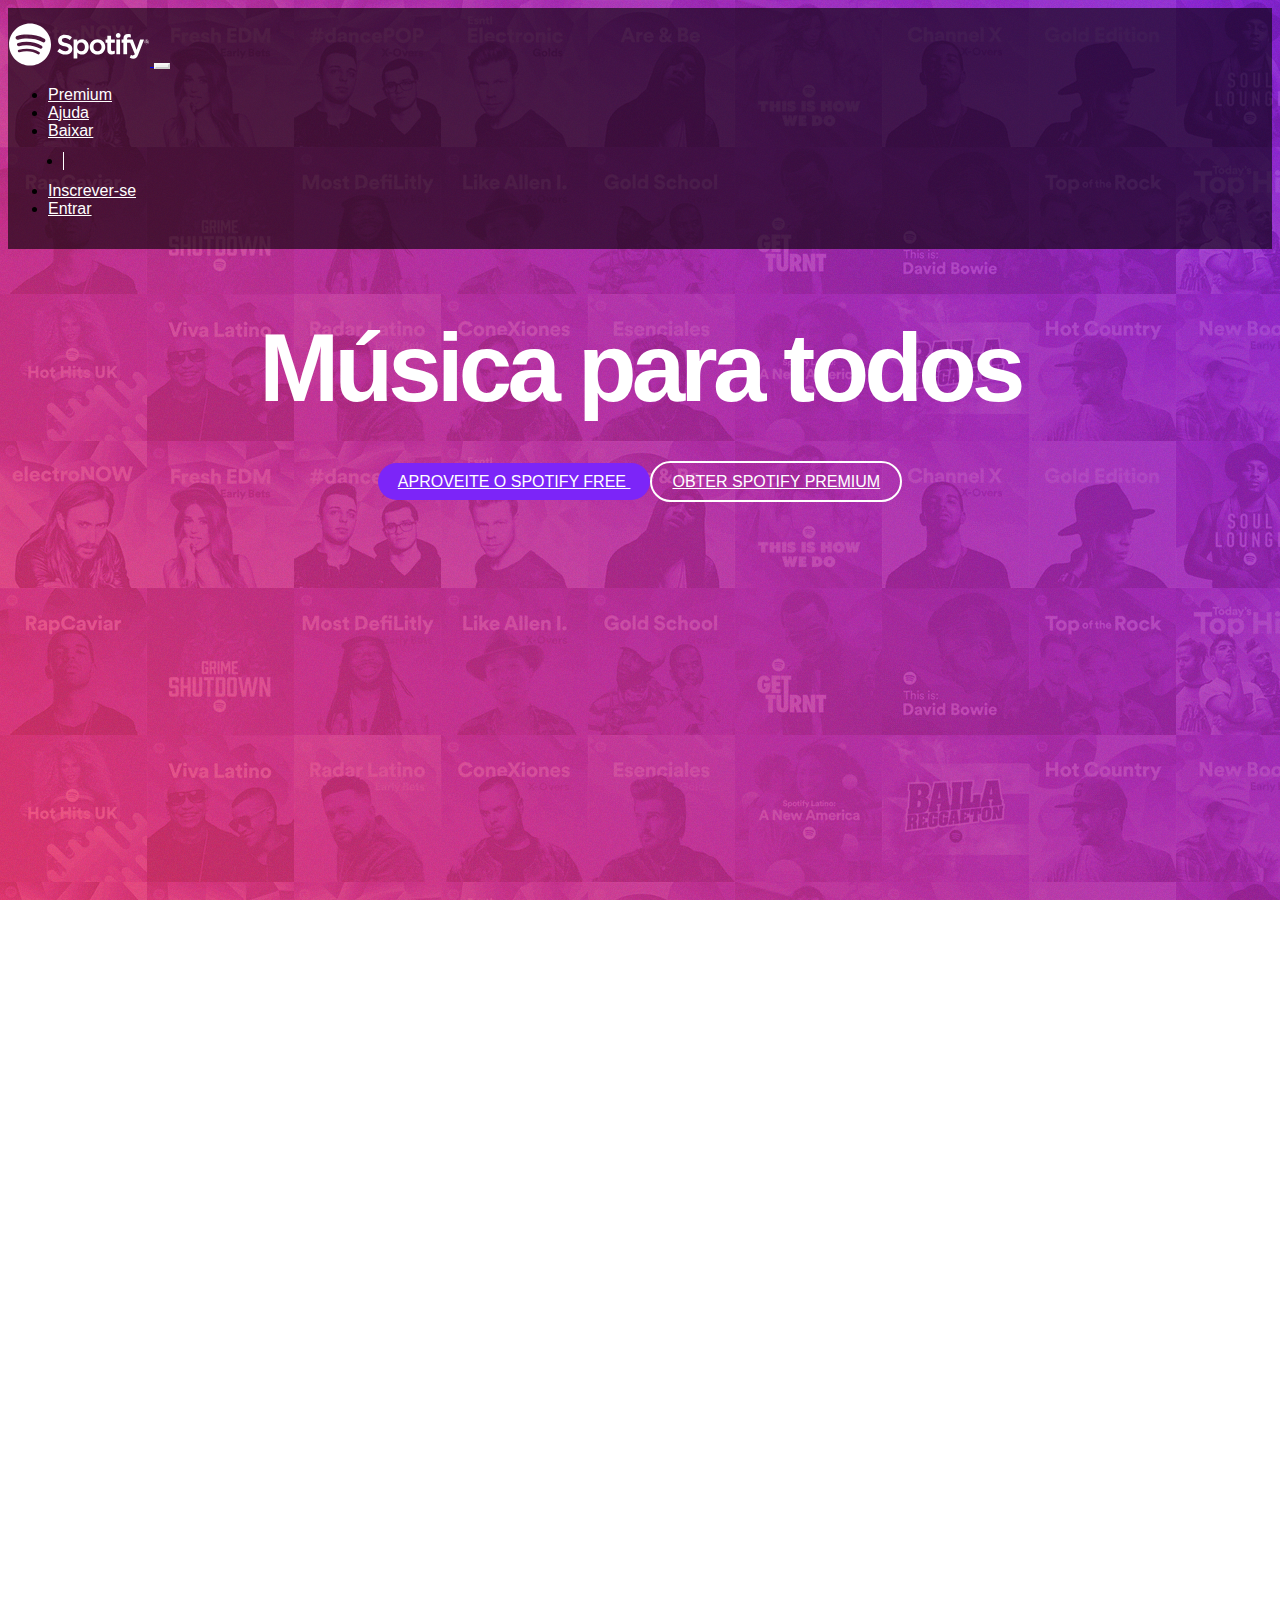
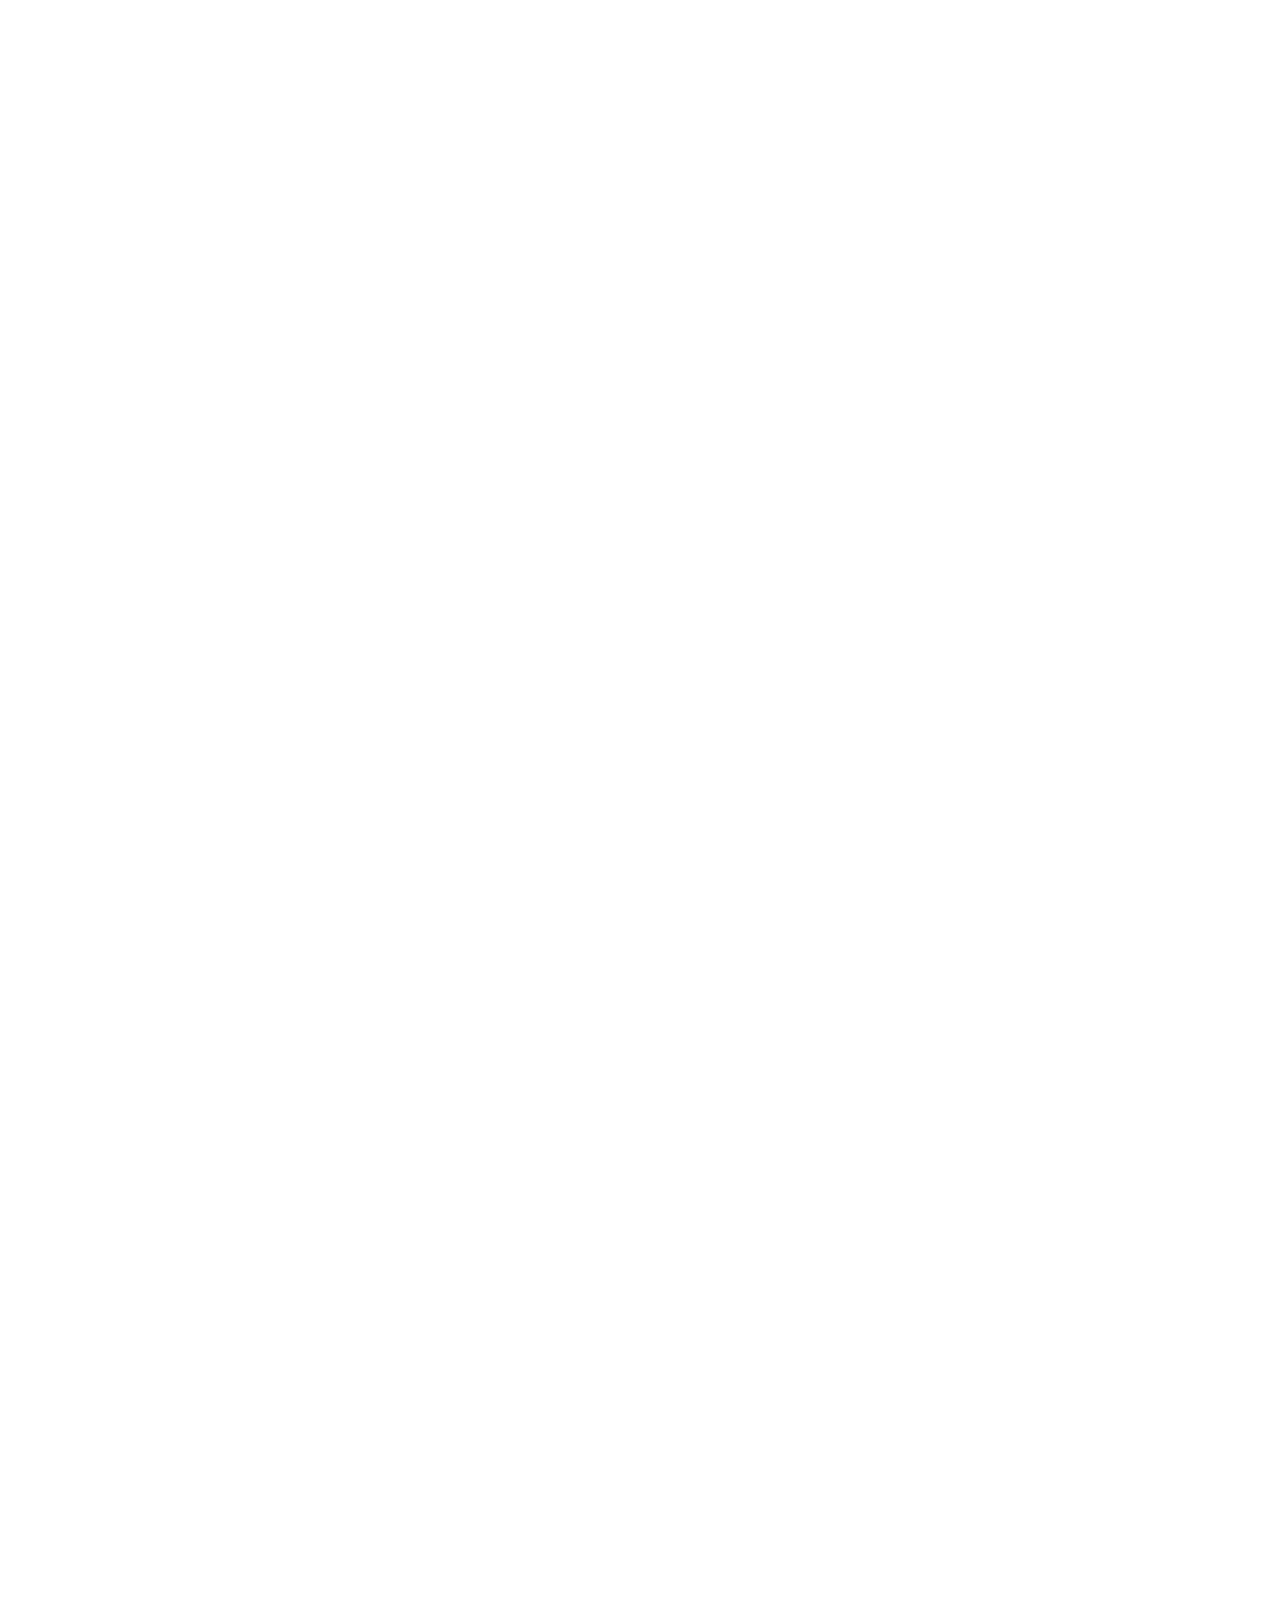
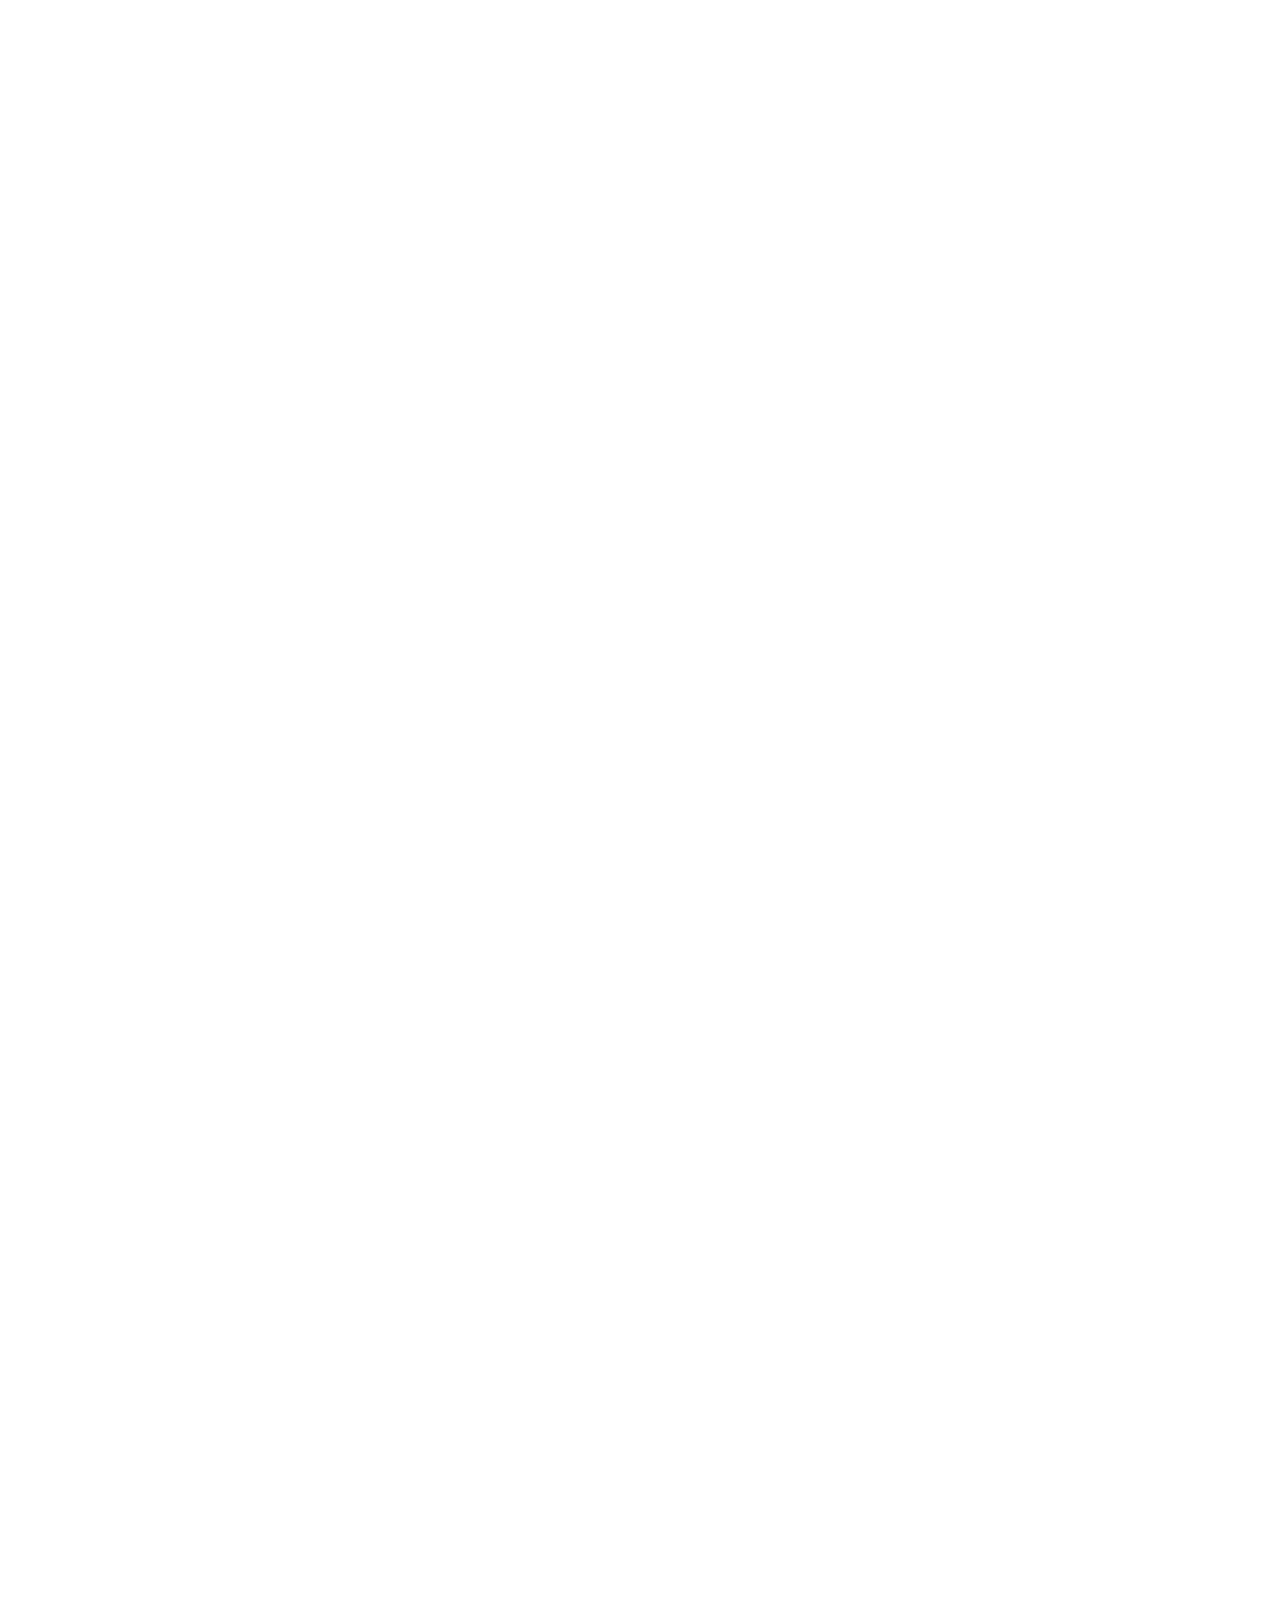
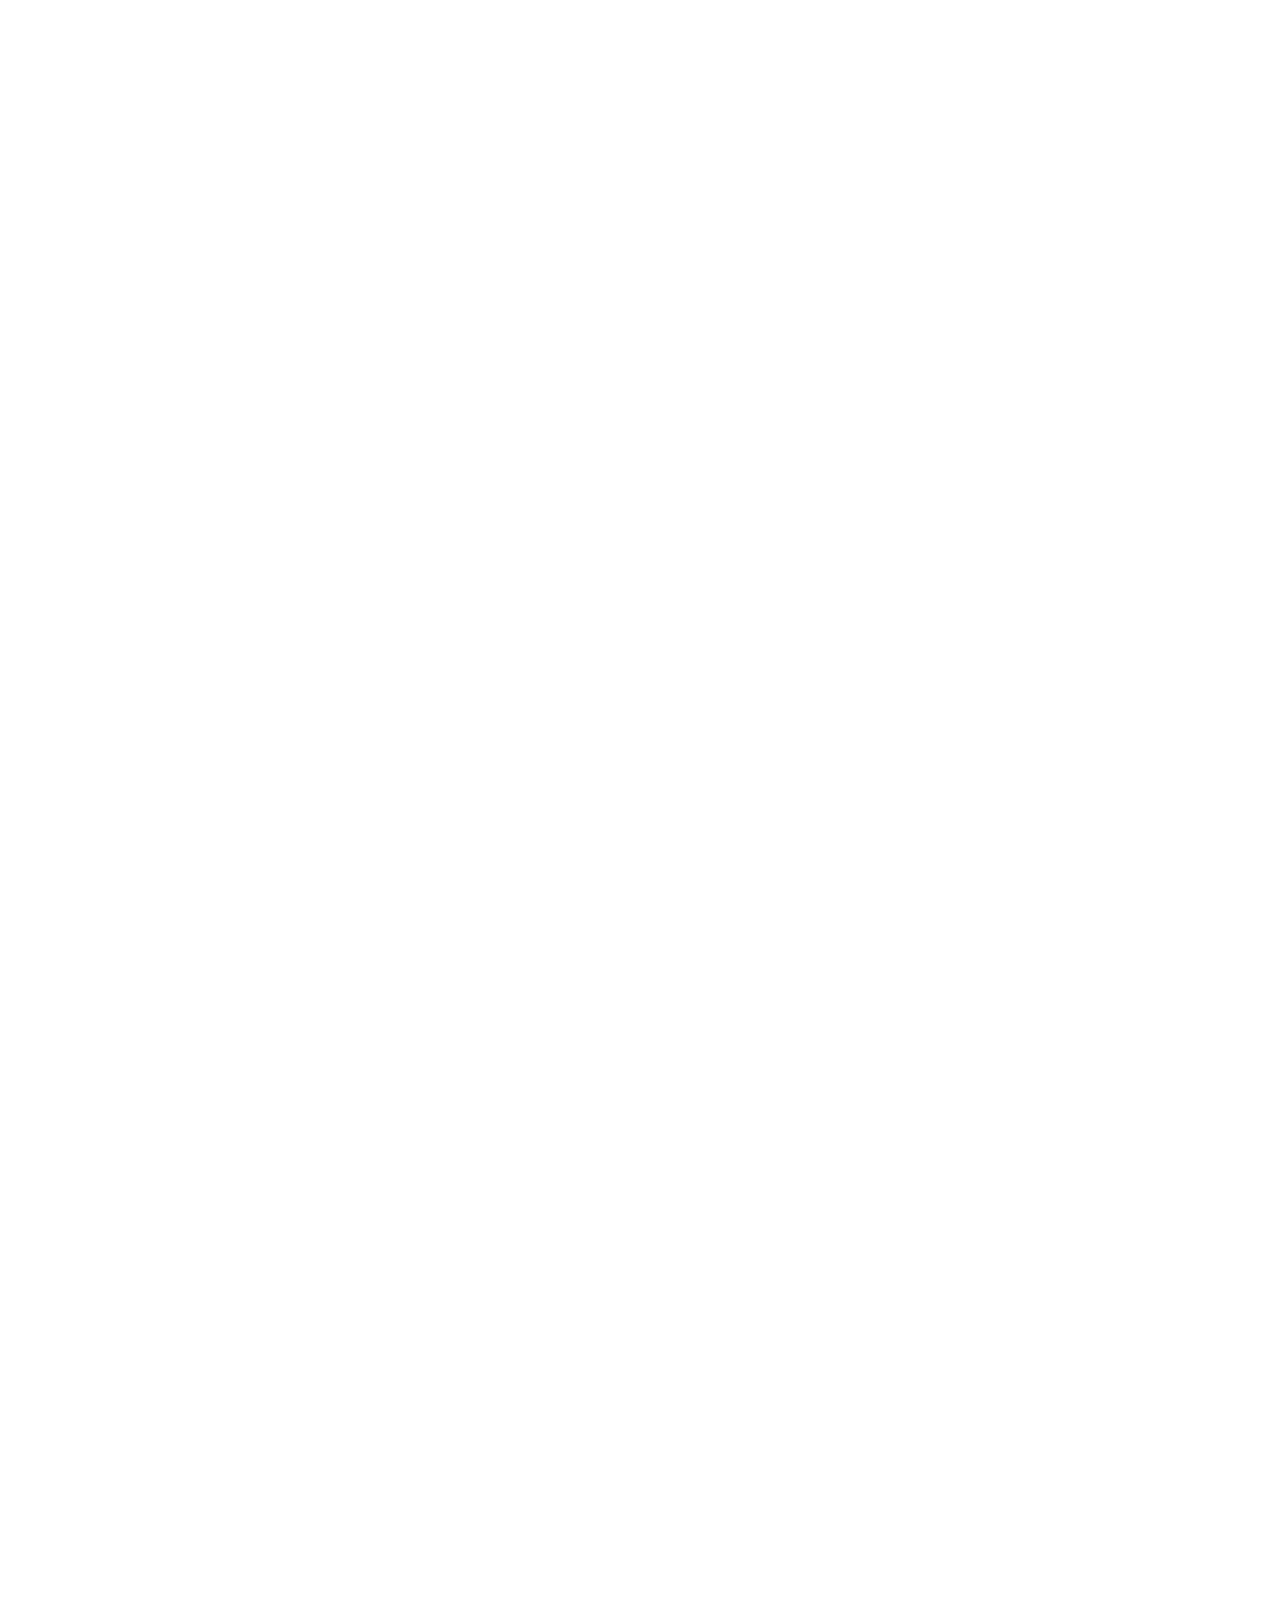
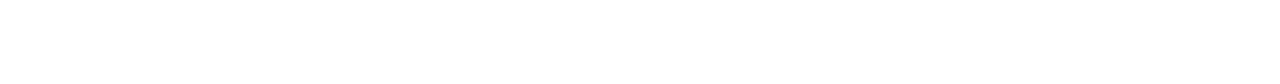
<file: index.html>
<!DOCTYPE html>
<html lang="pt-br">
  <head>
    <!-- Meta tags Obrigatórias -->
    <meta charset="utf-8">
    <meta name="viewport" content="width=device-width, initial-scale=1, shrink-to-fit=no">

    <!-- Bootstrap CSS -->
    <link rel="stylesheet" href="https://stackpath.bootstrapcdn.com/bootstrap/4.1.3/css/bootstrap.min.css" integrity="sha384-MCw98/SFnGE8fJT3GXwEOngsV7Zt27NXFoaoApmYm81iuXoPkFOJwJ8ERdknLPMO" crossorigin="anonymous">

    <!-- Font Awesome -->
    <link rel="stylesheet" href="https://use.fontawesome.com/releases/v5.3.1/css/all.css" integrity="sha384-mzrmE5qonljUremFsqc01SB46JvROS7bZs3IO2EmfFsd15uHvIt+Y8vEf7N7fWAU" crossorigin="anonymous">

    <!-- Estilo customizado -->
    <link rel="stylesheet" type="text/css" href="css/estilo.css">

    <title>Música para todos - Spotify</title>
    <link rel="icon" href="imagens/favicon.png">
  </head>
  <body>
    
    <header><!-- inicio Cabecalho -->
      <nav class="navbar navbar-expand-md navbar-light fixed-top navbar-transparente">
        <div class="container">
          
          <a href="index.html" class="navbar-brand">
            <img src="imagens/spotify.svg" width="142">
          </a>

          <button class="navbar-toggler" data-toggle="collapse" data-target="#nav-principal">
            <i class="fas fa-bars text-white"></i>
          </button>

          <div class="collapse navbar-collapse" id="nav-principal">
            <ul class="navbar-nav ml-auto">
              <li class="nav-item">
                <a href="" class="nav-link">Premium</a>
              </li>
              <li class="nav-item">
                <a href="" class="nav-link">Ajuda</a>
              </li>
              <li class="nav-item">
                <a href="" class="nav-link">Baixar</a>
              </li>

              <li class="nav-item divisor"></li>

              <li class="nav-item">
                <a href="" class="nav-link">Inscrever-se</a>
              </li>
              <li class="nav-item">
                <a href="" class="nav-link">Entrar</a>
              </li>
            </ul>
          </div>

        </div>
      </nav>
    </header><!--/fim Cabecalho -->

    <section id="home" class="d-flex">
      <div class="container align-self-center">
        <div class="row">

          <!-- grid com 12 colunas -->
          <div class="col-md-12 capa">
            
            <h1>Música para todos</h1>
            <a href="" class="btn btn-lg btn-custom btn-roxo">
              Aproveite o Spotify Free
            </a>

            <a href="" class="btn btn-lg btn-custom btn-branco">
              Obter Spotify Premium
            </a>

          </div>
        </div><!--/row -->
      </div><!--/container -->
    </section>

    <section id="servicos">
      <div class="container">
        <div class="row">
          <div class="col-md-6">
            <div class="row albuns" >
              <div class="col-md-6">
                <img src="imagens/img1.jpg" class="img-fluid">
              </div>
                <div class="col-md-6">
              <img src="imagens/img2.jpg" class="img-fluid">
            </div>
            </div>
            <div class="row albuns">
              <div class="col-md-6">
                <img src="imagens/img3.jpg" class="img-fluid">
              </div>
                <div class="col-md-6">
              <img src="imagens/img4.jpg" class="img-fluid">
            </div>
            </div>
        </div>
        <div class="col-md-6">
          <h2>O que o Spotify tem?</h2>

            <h3>Músicas</h3>
            <p>O Spotify tem milhões de músicas. Escute seus sons favoritos, descubra novas música e reúna seus favoritos em um só lugar.</p>

            <h3>Playlists</h3>
            <p>No Spotify você encontra uma playlist para cada momento. Todas feitas‚por‚fananáticos e especialistas da música.</p>

            <h3>Novos lançamentos</h3>
            <p>Escute os novos lançamentos de singles e álbuns da semana e veja o que estão bombando no Top 50.</p>

        </div>
      </div>
    </section>

    <section id="recursos" class="caixa">
      <div class="container">
        <div class="row">
          <div class="col-md-4">

            <h2>Fácil</h2>
            <h3>Buscar</h3>
            <p>Já sabe o que quer escutar? É só procurar e apertar o play.
            </p>

            <h3>Navegar</h3>
            <p>Veja os novos lançamentos, o que está bombando nas paradas e as melhores playlists para o seu momento.
            </p>

            <h3>Descobrir</h3>
            <p>Curta músicas novas toda segunda-feira com uma playlist personalizada pra você. Ou relaxe e curta uma das rádios.
            </p>

          </div>
          <div class="col-md-8">
            <div class="row rotacionar">
              <div class="col-md-6">
                <img src="imagens/iphone1.png" class="img-fluid">
              </div>
              <div class="col-md-6">
                <img src="imagens/iphone2.png" class="img-fluid">
              </div>
            </div>
          </div>
        </div>
      </div>
    </section>
    <footer>
      <div class="container">
        <div class="row">
          <div class="col-md-2">
            <img src="imagens/spotify.svg" width="142">
          </div>
          <div class="col-md-2">
            <h4>Company</h4>
            <ul class="navbar-nav">
              <li><a href="">Sobre</a></li>
              <li><a href="">Empegos</a></li>
              <li><a href="">Imprensa</a></li>
              <li><a href="">Novidades</a></li>
            </ul>
          </div>
          <div class="col-md-2">
            <h4>Comunidades</h4>
            <ul class="navbar-nav">
              <li><a href="">Artistas</a></li>
              <li><a href="">Desenvolvedores</a></li>
              <li><a href="">Marcas</a></li>
            </ul>
          </div>
          <div class="col-md-2">
            <h4>Links Úteis</h4>
            <ul class="navbar-nav">
              <li><a href="">Ajuda</a></li>
              <li><a href="">Presentes</a></li>
              <li><a href="">Player da web</a></li>
            </ul>
          </div>
          <div class="col-md-4">
            <ul>
              <li>
                <a href=""><img src="imagens/facebook.png"></a>
              </li>
              <li>
                <a href=""><img src="imagens/twitter.png"></a>
              </li>
              <li>
                <a href="https://www.instagram.com/lorenaoliveiira/"><img src="imagens/instagram.png"></a>
              </li>
            </ul>
          </div>
        </div>
      </div>
    </footer>

    <!-- JavaScript -->
    <!-- jQuery primeiro, depois Popper.js, depois Bootstrap JS -->
    <script src="https://code.jquery.com/jquery-3.3.1.slim.min.js" integrity="sha384-q8i/X+965DzO0rT7abK41JStQIAqVgRVzpbzo5smXKp4YfRvH+8abtTE1Pi6jizo" crossorigin="anonymous"></script>
    <script src="https://cdnjs.cloudflare.com/ajax/libs/popper.js/1.14.3/umd/popper.min.js" integrity="sha384-ZMP7rVo3mIykV+2+9J3UJ46jBk0WLaUAdn689aCwoqbBJiSnjAK/l8WvCWPIPm49" crossorigin="anonymous"></script>
    <script src="https://stackpath.bootstrapcdn.com/bootstrap/4.1.3/js/bootstrap.min.js" integrity="sha384-ChfqqxuZUCnJSK3+MXmPNIyE6ZbWh2IMqE241rYiqJxyMiZ6OW/JmZQ5stwEULTy" crossorigin="anonymous"></script>
  </body>
</html>
</file>
<file: css/estilo.css>
/* definir a altura como 100% da tela, para centralizar os outros elementos */
html, body, #home {
	height: 100%;
	/* esconder a barra de rolagem */
	overflow-x: hidden;
}

body {
	background: url(../imagens/capa.png),
				url(../imagens/ruido.png),
				linear-gradient(50deg,#ff4169,#7c26f8);
	background-attachment: fixed;
	font-family: Helvetica,Arial,sans-serif;
}

/* Barra de navegação */

nav.navbar-transparente {
	padding: 15px 0px;
	background: rgba(0,0,0,0.6);
}

/* Sobrescrever as formatações do bootstrap */
.navbar-light .navbar-nav .nav-link {
	color: white;
}

.navbar-light .navbar-nav .nav-link:hover {
	color: #9bf0e1;
}

/* botão que aparece quando diminuimos a tela */
.navbar-light .navbar-toggler {
    color: rgba(255,255,255,.5);
    border-color: rgba(255,255,255,0.5);
}

/* divisor entre os links da barra de navegação */
.divisor {
	width: 1px;
	background: white;
	margin: 12px 15px;
}

/* Capa */
.capa {
	text-align: center;
}

/* formato dos dois botões centrais*/
.btn-custom {
	color: white;
	border-radius: 500px;
	-webkit-border-radius: 500px;
    -moz-border-radius: 500px;
    text-transform: uppercase;
    transition: background 0.4s, color 0.4s;
    padding: 10px 20px;
}
/* Botão "Aproveite o spotfy Free" */
.btn-roxo {
	background: #7c25f8;
}

/* Fundo do botão "Aproveite o spotfy Free */
.btn-roxo:hover {
	background: #6207e3;
	color: white;
}
/* botão "obter spotfy premium" */
.btn-branco {
	border: 2px solid white;
}

/* Fundo do botão "obter spotfy premium */
.btn-branco:hover {
	background-color: white;
	color: black;
} 

.caixa{
	padding-top: 20px;
	padding-bottom: 20px;
}

#servicos{
	background: white;
}

#recursos{
	color:white;
}
#servicos h2, h3{
color:#7c25f8;
}

#recursos h2 {
color:white;
}

#recursos h3 {
	color:#9bf0e1;
	}

.albuns{
	padding: 10px 0;
}

.rotacionar{
	
	-ms-transform: rotate(30deg);/* IE 9 */
	-webkit-transform: rotate(30dg);/* Chome, Safari, Opera */
	transform: rotate(30deg);
	padding-left: 80px;

}

footer{
	background: #000;
	padding: 50px 0px 20px 0px;
	position: relative;
}

footer h4{
	color:#919496;
	font-size: 0.8em;
	text-transform: uppercase;
}

footer .navbar-nav a {
color: white;
font-size: 0.8em;

}

footer .navbar-nav a:hover {
	color: #9bf0e1;
	text-decoration: none;
	
	}

footer ul li{
list-style: none;	
float: right;
margin:0 5px;
}	

/* Fonte do "música para todos */
h1 {
	font-weight: 900;
	/* controlar o espaço entre as letras */
	letter-spacing: -0.05em;
	margin-bottom: 50px;
	color: white;
}

h2 {
	font-weight: 900;
	font-size: 3em;
	letter-spacing: -0.04em;
	
}

h3 {
	font-weight: 900;
	font-size: 2em;
	letter-spacing: -0.04em;
	
}


/* controlar o tamanho da fonte de acordo com o dipositivo */
/* Extra small devices (portrait phones, less than 576px)*/
@media (max-width: 575.98px) {
	.btn-custom {
		margin: 10px 15px;
	}
}

/* Dispositivos pequenos (landscape phones, 576px and up) */
@media (min-width: 576px) and (max-width: 767.98px) {
	h1 {
		font-size: 3em;/* 50px */
	}
	.btn-custom {
		margin: 10px 15px;
	}
}

/* Dispositivos médios (tablets, 768px and up)*/
@media (min-width: 768px) and (max-width: 991.98px) {
	h1 {
		font-size: 4em;
	}
}

/* Dispositivos grandes (desktops, 992px and up)*/
@media (min-width: 992px) and (max-width: 1199.98px) {
	h1 {
		font-size: 5em;
	}
}

/* Dispositivos enormes (large desktops, 1200px and up)*/
@media (min-width: 1200px) {
	h1 {
		font-size: 6em;
	}
}
</file>
